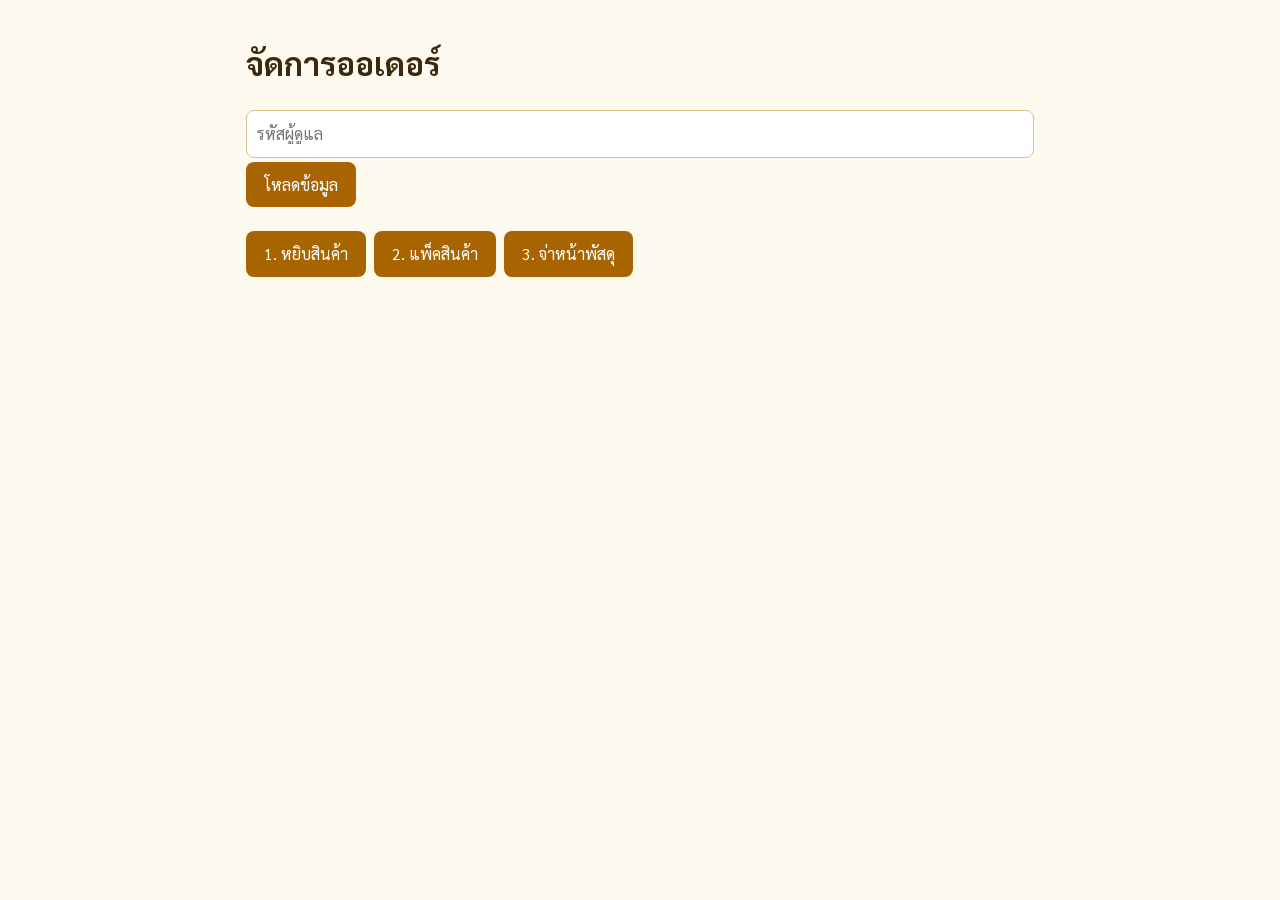
<file: admin.html>
<!doctype html>
<html lang="th">
<head>
<meta charset="utf-8">
<meta name="viewport" content="width=device-width,initial-scale=1">
<meta name="robots" content="noindex">
<title>จัดการออเดอร์น้ำผึ้ง</title>
<link href="https://fonts.googleapis.com/css2?family=Sarabun:wght@400;600;700&display=swap" rel="stylesheet">
<link rel="stylesheet" href="style.css">
</head>
<body>
<main class="wrap">
  <div class="noprint">
    <h1>จัดการออเดอร์</h1>
    <input id="key" type="password" placeholder="รหัสผู้ดูแล">
    <button id="load">โหลดข้อมูล</button>
    <p id="msg" role="status"></p>
    <button data-tab="pick">1. หยิบสินค้า</button>
    <button data-tab="pack">2. แพ็คสินค้า</button>
    <button data-tab="ship">3. จ่าหน้าพัสดุ</button>
  </div>
  <div id="view"></div>
</main>
<script src="config.js"></script>
<script>
const NAMES = { HNY250: 'น้ำผึ้ง 250 กรัม', HNY500: 'น้ำผึ้ง 500 กรัม' };
const view = document.getElementById('view');
const msg = document.getElementById('msg');
let orders = [], shop = {}, tab = 'pick';

// ป้องกันข้อความจากลูกค้าถูกรันเป็นโค้ด
const esc = s => String(s).replace(/[&<>"']/g, c => ({'&':'&amp;','<':'&lt;','>':'&gt;','"':'&quot;',"'":'&#39;'}[c]));
const itemsText = o => Object.keys(NAMES).filter(k => o[k] > 0).map(k => `${k} ${NAMES[k]} x ${o[k]}`);

async function api(body) {
  if (!SCRIPT_URL) throw new Error('ยังไม่ได้ใส่ SCRIPT_URL ใน config.js');
  body.key = document.getElementById('key').value;
  const res = await fetch(SCRIPT_URL, { method: 'POST', body: JSON.stringify(body) });
  const out = await res.json();
  if (!out.ok) throw new Error(out.error);
  return out;
}

async function load() {
  msg.textContent = 'กำลังโหลด...';
  try {
    const out = await api({ action: 'list' });
    orders = out.orders; shop = out.shop;
    msg.textContent = 'ออเดอร์ทั้งหมด ' + orders.length + ' รายการ';
    render();
  } catch (e) { msg.textContent = 'ผิดพลาด: ' + e.message; }
}

async function setStatus(ids, status) {
  msg.textContent = 'กำลังบันทึก...';
  try { await api({ action: 'status', ids, status }); await load(); }
  catch (e) { msg.textContent = 'ผิดพลาด: ' + e.message; }
}

function render() {
  const wanted = { pick: 'ใหม่', pack: 'หยิบแล้ว', ship: 'แพ็คแล้ว' }[tab];
  const list = orders.filter(o => o.status === wanted);
  if (!list.length) { view.innerHTML = `<p class="card">ไม่มีออเดอร์สถานะ "${wanted}"</p>`; return; }

  if (tab === 'pick') {
    const rows = Object.keys(NAMES).map(k =>
      `<tr><td>${k}</td><td>${NAMES[k]}</td><td>${list.reduce((s, o) => s + Number(o[k]), 0)}</td></tr>`).join('');
    view.innerHTML = `<div class="card"><h2>ใบหยิบสินค้า (${list.length} ออเดอร์)</h2>
      <table><tr><th>SKU</th><th>สินค้า</th><th>จำนวนรวม</th></tr>${rows}</table>
      <p>${list.map(o => esc(o.id)).join(', ')}</p></div>
      <button class="noprint" onclick="window.print()">พิมพ์ใบหยิบ</button>
      <button class="noprint" id="done">หยิบครบแล้ว</button>`;
    document.getElementById('done').onclick = () => setStatus(list.map(o => o.id), 'หยิบแล้ว');
  }

  if (tab === 'pack') {
    view.innerHTML = list.map(o => `<div class="card" data-id="${esc(o.id)}">
      <h3>${esc(o.id)} : ${esc(o.name)}</h3>
      ${itemsText(o).map(t => `<label><input type="checkbox">${t}</label>`).join('')}
      <button disabled>แพ็คเรียบร้อย</button></div>`).join('');
    view.querySelectorAll('.card').forEach(card => {
      const boxes = [...card.querySelectorAll('input')], b = card.querySelector('button');
      card.onchange = () => b.disabled = !boxes.every(x => x.checked);
      b.onclick = () => setStatus([card.dataset.id], 'แพ็คแล้ว');
    });
  }

  if (tab === 'ship') {
    view.innerHTML = list.map(o => {
      const bkk = /กรุงเทพ|กทม/.test(o.province);
      return `<div class="label">
        <div><b>ผู้ส่ง</b> ${esc(shop.name)}<br>${esc(shop.address)}<br>โทร ${esc(shop.phone)}</div>
        <div class="to"><b>ผู้รับ</b> ${esc(o.name)}<br>${esc(o.address)}<br>
        ${bkk ? 'แขวง' : 'ต.'}${esc(o.subdistrict)} ${bkk ? 'เขต' : 'อ.'}${esc(o.district)}<br>
        ${bkk ? '' : 'จ.'}${esc(o.province)} <b>${esc(o.zipcode)}</b><br>โทร ${esc(o.phone)}</div>
        <p>${esc(o.id)} | ${itemsText(o).join(', ')}<br><b>เก็บเงินปลายทาง ${esc(o.total)} บาท</b></p></div>`;
    }).join('') + `<button class="noprint" onclick="window.print()">พิมพ์จ่าหน้า</button>
      <button class="noprint" id="sent">ส่งแล้วทั้งหมด</button>`;
    document.getElementById('sent').onclick = () => setStatus(list.map(o => o.id), 'ส่งแล้ว');
  }
}

document.getElementById('load').onclick = load;
document.querySelectorAll('[data-tab]').forEach(b => b.onclick = () => { tab = b.dataset.tab; render(); });
</script>
</body>
</html>
</file>
<file: style.css>
*{box-sizing:border-box}
body{margin:0;font-family:'Sarabun',system-ui,sans-serif;background:#fffaf0;color:#3b2a10;line-height:1.6}
.wrap{max-width:820px;margin:0 auto;padding:16px}
header{background:#f5b301;text-align:center;padding:40px 16px}
header h1{margin:0;font-size:2rem}
.grid{display:grid;grid-template-columns:repeat(auto-fit,minmax(240px,1fr));gap:16px}
.card{background:#fff;border:1px solid #f0dca8;border-radius:12px;padding:16px;margin-bottom:16px}
.card img{width:100%;max-height:260px;object-fit:contain}
.price{font-size:1.4rem;font-weight:700;color:#a86400}
label{display:block;margin-top:10px;font-weight:600}
input,textarea{width:100%;padding:10px;border:1px solid #d9c48c;border-radius:8px;font:inherit}
input[type=checkbox]{width:auto;margin-right:8px}
button{background:#a86400;color:#fff;border:0;border-radius:8px;padding:10px 18px;font:inherit;cursor:pointer;margin:4px 4px 4px 0}
button:disabled{opacity:.45;cursor:default}
#total{font-size:1.2rem;font-weight:700;margin:12px 0}
table{width:100%;border-collapse:collapse}
td,th{border-bottom:1px solid #eee;padding:8px;text-align:left}
.label{background:#fff;border:2px solid #000;color:#000;padding:16px;margin-bottom:12px;break-inside:avoid}
.label .to{margin:12px 0 0 20%;font-size:1.2rem}
@media print{
  body{background:#fff}
  .noprint{display:none!important}
}
</file>
